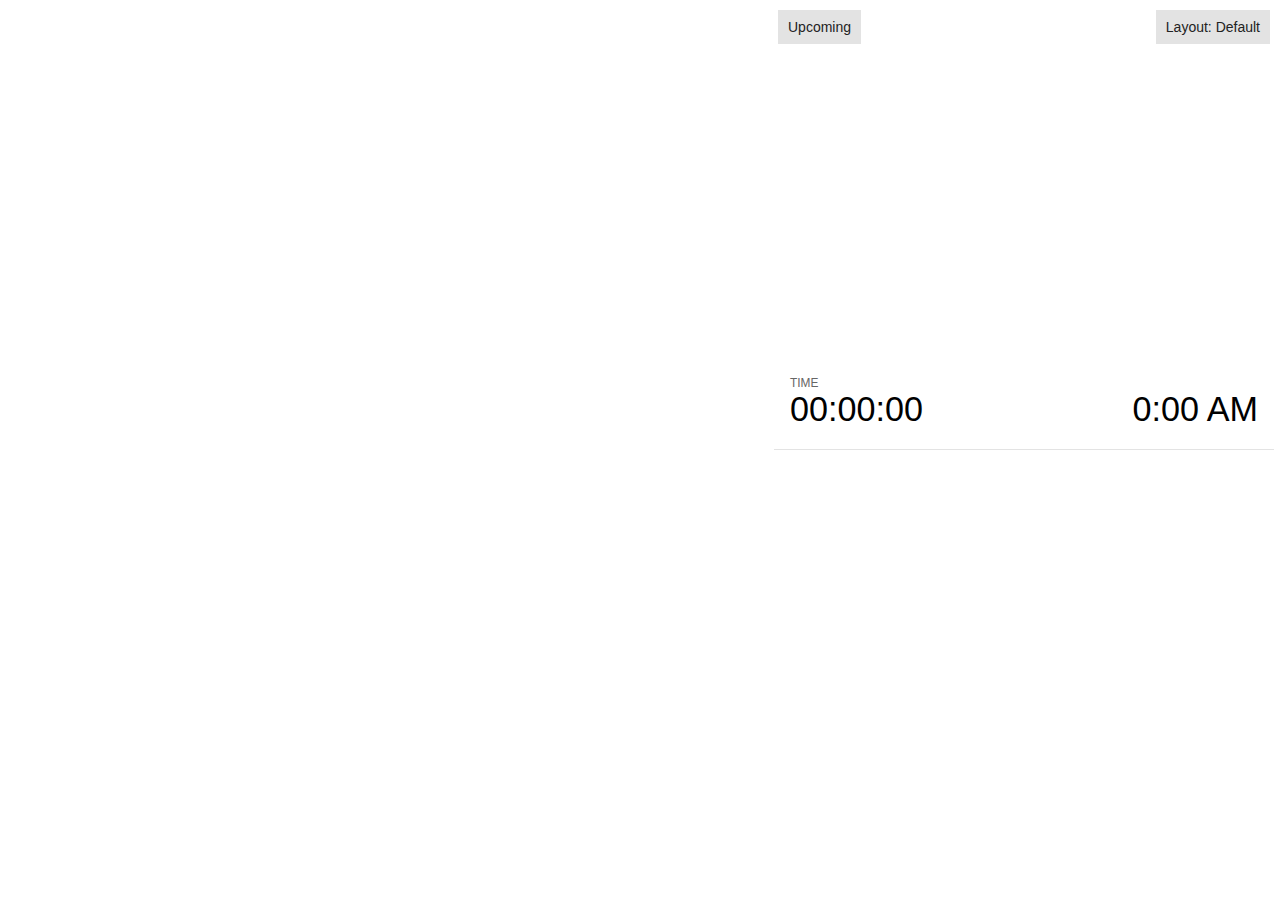
<file: static/plugin/notes/notes.html>
<!doctype html>
<html lang="en">
	<head>
		<meta charset="utf-8">

		<title>reveal.js - Slide Notes</title>

		<style>
			body {
				font-family: Helvetica;
				font-size: 18px;
			}

			#current-slide,
			#upcoming-slide,
			#speaker-controls {
				padding: 6px;
				box-sizing: border-box;
				-moz-box-sizing: border-box;
			}

			#current-slide iframe,
			#upcoming-slide iframe {
				width: 100%;
				height: 100%;
				border: 1px solid #ddd;
			}

			#current-slide .label,
			#upcoming-slide .label {
				position: absolute;
				top: 10px;
				left: 10px;
				z-index: 2;
			}

			.overlay-element {
				height: 34px;
				line-height: 34px;
				padding: 0 10px;
				text-shadow: none;
				background: rgba( 220, 220, 220, 0.8 );
				color: #222;
				font-size: 14px;
			}

			.overlay-element.interactive:hover {
				background: rgba( 220, 220, 220, 1 );
			}

			#current-slide {
				position: absolute;
				width: 60%;
				height: 100%;
				top: 0;
				left: 0;
				padding-right: 0;
			}

			#upcoming-slide {
				position: absolute;
				width: 40%;
				height: 40%;
				right: 0;
				top: 0;
			}

			/* Speaker controls */
			#speaker-controls {
				position: absolute;
				top: 40%;
				right: 0;
				width: 40%;
				height: 60%;
				overflow: auto;
				font-size: 18px;
			}

				.speaker-controls-time.hidden,
				.speaker-controls-notes.hidden {
					display: none;
				}

				.speaker-controls-time .label,
				.speaker-controls-pace .label,
				.speaker-controls-notes .label {
					text-transform: uppercase;
					font-weight: normal;
					font-size: 0.66em;
					color: #666;
					margin: 0;
				}

				.speaker-controls-time, .speaker-controls-pace {
					border-bottom: 1px solid rgba( 200, 200, 200, 0.5 );
					margin-bottom: 10px;
					padding: 10px 16px;
					padding-bottom: 20px;
					cursor: pointer;
				}

				.speaker-controls-time .reset-button {
					opacity: 0;
					float: right;
					color: #666;
					text-decoration: none;
				}
				.speaker-controls-time:hover .reset-button {
					opacity: 1;
				}

				.speaker-controls-time .timer,
				.speaker-controls-time .clock {
					width: 50%;
				}

				.speaker-controls-time .timer,
				.speaker-controls-time .clock,
				.speaker-controls-time .pacing .hours-value,
				.speaker-controls-time .pacing .minutes-value,
				.speaker-controls-time .pacing .seconds-value {
					font-size: 1.9em;
				}

				.speaker-controls-time .timer {
					float: left;
				}

				.speaker-controls-time .clock {
					float: right;
					text-align: right;
				}

				.speaker-controls-time span.mute {
					opacity: 0.3;
				}

				.speaker-controls-time .pacing-title {
					margin-top: 5px;
				}

				.speaker-controls-time .pacing.ahead {
					color: blue;
				}

				.speaker-controls-time .pacing.on-track {
					color: green;
				}

				.speaker-controls-time .pacing.behind {
					color: red;
				}

				.speaker-controls-notes {
					padding: 10px 16px;
				}

				.speaker-controls-notes .value {
					margin-top: 5px;
					line-height: 1.4;
					font-size: 1.2em;
				}

			/* Layout selector */
			#speaker-layout {
				position: absolute;
				top: 10px;
				right: 10px;
				color: #222;
				z-index: 10;
			}
				#speaker-layout select {
					position: absolute;
					width: 100%;
					height: 100%;
					top: 0;
					left: 0;
					border: 0;
					box-shadow: 0;
					cursor: pointer;
					opacity: 0;

					font-size: 1em;
					background-color: transparent;

					-moz-appearance: none;
					-webkit-appearance: none;
					-webkit-tap-highlight-color: rgba(0, 0, 0, 0);
				}

				#speaker-layout select:focus {
					outline: none;
					box-shadow: none;
				}

			.clear {
				clear: both;
			}

			/* Speaker layout: Wide */
			body[data-speaker-layout="wide"] #current-slide,
			body[data-speaker-layout="wide"] #upcoming-slide {
				width: 50%;
				height: 45%;
				padding: 6px;
			}

			body[data-speaker-layout="wide"] #current-slide {
				top: 0;
				left: 0;
			}

			body[data-speaker-layout="wide"] #upcoming-slide {
				top: 0;
				left: 50%;
			}

			body[data-speaker-layout="wide"] #speaker-controls {
				top: 45%;
				left: 0;
				width: 100%;
				height: 50%;
				font-size: 1.25em;
			}

			/* Speaker layout: Tall */
			body[data-speaker-layout="tall"] #current-slide,
			body[data-speaker-layout="tall"] #upcoming-slide {
				width: 45%;
				height: 50%;
				padding: 6px;
			}

			body[data-speaker-layout="tall"] #current-slide {
				top: 0;
				left: 0;
			}

			body[data-speaker-layout="tall"] #upcoming-slide {
				top: 50%;
				left: 0;
			}

			body[data-speaker-layout="tall"] #speaker-controls {
				padding-top: 40px;
				top: 0;
				left: 45%;
				width: 55%;
				height: 100%;
				font-size: 1.25em;
			}

			/* Speaker layout: Notes only */
			body[data-speaker-layout="notes-only"] #current-slide,
			body[data-speaker-layout="notes-only"] #upcoming-slide {
				display: none;
			}

			body[data-speaker-layout="notes-only"] #speaker-controls {
				padding-top: 40px;
				top: 0;
				left: 0;
				width: 100%;
				height: 100%;
				font-size: 1.25em;
			}

			@media screen and (max-width: 1080px) {
				body[data-speaker-layout="default"] #speaker-controls {
					font-size: 16px;
				}
			}

			@media screen and (max-width: 900px) {
				body[data-speaker-layout="default"] #speaker-controls {
					font-size: 14px;
				}
			}

			@media screen and (max-width: 800px) {
				body[data-speaker-layout="default"] #speaker-controls {
					font-size: 12px;
				}
			}

		</style>
	</head>

	<body>

		<div id="current-slide"></div>
		<div id="upcoming-slide"><span class="overlay-element label">Upcoming</span></div>
		<div id="speaker-controls">
			<div class="speaker-controls-time">
				<h4 class="label">Time <span class="reset-button">Click to Reset</span></h4>
				<div class="clock">
					<span class="clock-value">0:00 AM</span>
				</div>
				<div class="timer">
					<span class="hours-value">00</span><span class="minutes-value">:00</span><span class="seconds-value">:00</span>
				</div>
				<div class="clear"></div>

				<h4 class="label pacing-title" style="display: none">Pacing – Time to finish current slide</h4>
				<div class="pacing" style="display: none">
					<span class="hours-value">00</span><span class="minutes-value">:00</span><span class="seconds-value">:00</span>
				</div>
			</div>

			<div class="speaker-controls-notes hidden">
				<h4 class="label">Notes</h4>
				<div class="value"></div>
			</div>
		</div>
		<div id="speaker-layout" class="overlay-element interactive">
			<span class="speaker-layout-label"></span>
			<select class="speaker-layout-dropdown"></select>
		</div>

		<script src="../../plugin/markdown/marked.js"></script>
		<script>

			(function() {

				var notes,
					notesValue,
					currentState,
					currentSlide,
					upcomingSlide,
					layoutLabel,
					layoutDropdown,
					connected = false;

				var SPEAKER_LAYOUTS = {
					'default': 'Default',
					'wide': 'Wide',
					'tall': 'Tall',
					'notes-only': 'Notes only'
				};

				setupLayout();

				window.addEventListener( 'message', function( event ) {

					var data = JSON.parse( event.data );

					// The overview mode is only useful to the reveal.js instance
					// where navigation occurs so we don't sync it
					if( data.state ) delete data.state.overview;

					// Messages sent by the notes plugin inside of the main window
					if( data && data.namespace === 'reveal-notes' ) {
						if( data.type === 'connect' ) {
							handleConnectMessage( data );
						}
						else if( data.type === 'state' ) {
							handleStateMessage( data );
						}
					}
					// Messages sent by the reveal.js inside of the current slide preview
					else if( data && data.namespace === 'reveal' ) {
						if( /ready/.test( data.eventName ) ) {
							// Send a message back to notify that the handshake is complete
							window.opener.postMessage( JSON.stringify({ namespace: 'reveal-notes', type: 'connected'} ), '*' );
						}
						else if( /slidechanged|fragmentshown|fragmenthidden|paused|resumed/.test( data.eventName ) && currentState !== JSON.stringify( data.state ) ) {

							window.opener.postMessage( JSON.stringify({ method: 'setState', args: [ data.state ]} ), '*' );

						}
					}

				} );

				/**
				 * Called when the main window is trying to establish a
				 * connection.
				 */
				function handleConnectMessage( data ) {

					if( connected === false ) {
						connected = true;

						setupIframes( data );
						setupKeyboard();
						setupNotes();
						setupTimer();
					}

				}

				/**
				 * Called when the main window sends an updated state.
				 */
				function handleStateMessage( data ) {

					// Store the most recently set state to avoid circular loops
					// applying the same state
					currentState = JSON.stringify( data.state );

					// No need for updating the notes in case of fragment changes
					if ( data.notes ) {
						notes.classList.remove( 'hidden' );
						notesValue.style.whiteSpace = data.whitespace;
						if( data.markdown ) {
							notesValue.innerHTML = marked( data.notes );
						}
						else {
							notesValue.innerHTML = data.notes;
						}
					}
					else {
						notes.classList.add( 'hidden' );
					}

					// Update the note slides
					currentSlide.contentWindow.postMessage( JSON.stringify({ method: 'setState', args: [ data.state ] }), '*' );
					upcomingSlide.contentWindow.postMessage( JSON.stringify({ method: 'setState', args: [ data.state ] }), '*' );
					upcomingSlide.contentWindow.postMessage( JSON.stringify({ method: 'next' }), '*' );

				}

				// Limit to max one state update per X ms
				handleStateMessage = debounce( handleStateMessage, 200 );

				/**
				 * Forward keyboard events to the current slide window.
				 * This enables keyboard events to work even if focus
				 * isn't set on the current slide iframe.
				 */
				function setupKeyboard() {

					document.addEventListener( 'keydown', function( event ) {
						currentSlide.contentWindow.postMessage( JSON.stringify({ method: 'triggerKey', args: [ event.keyCode ] }), '*' );
					} );

				}

				/**
				 * Creates the preview iframes.
				 */
				function setupIframes( data ) {

					var params = [
						'receiver',
						'progress=false',
						'history=false',
						'transition=none',
						'autoSlide=0',
						'backgroundTransition=none'
					].join( '&' );

					var urlSeparator = /\?/.test(data.url) ? '&' : '?';
					var hash = '#/' + data.state.indexh + '/' + data.state.indexv;
					var currentURL = data.url + urlSeparator + params + '&postMessageEvents=true' + hash;
					var upcomingURL = data.url + urlSeparator + params + '&controls=false' + hash;

					currentSlide = document.createElement( 'iframe' );
					currentSlide.setAttribute( 'width', 1280 );
					currentSlide.setAttribute( 'height', 1024 );
					currentSlide.setAttribute( 'src', currentURL );
					document.querySelector( '#current-slide' ).appendChild( currentSlide );

					upcomingSlide = document.createElement( 'iframe' );
					upcomingSlide.setAttribute( 'width', 640 );
					upcomingSlide.setAttribute( 'height', 512 );
					upcomingSlide.setAttribute( 'src', upcomingURL );
					document.querySelector( '#upcoming-slide' ).appendChild( upcomingSlide );

				}

				/**
				 * Setup the notes UI.
				 */
				function setupNotes() {

					notes = document.querySelector( '.speaker-controls-notes' );
					notesValue = document.querySelector( '.speaker-controls-notes .value' );

				}

				function getTimings() {

					var slides = Reveal.getSlides();
					var defaultTiming = Reveal.getConfig().defaultTiming;
					if (defaultTiming == null) {
						return null;
					}
					var timings = [];
					for ( var i in slides ) {
						var slide = slides[i];
						var timing = defaultTiming;
						if( slide.hasAttribute( 'data-timing' )) {
							var t = slide.getAttribute( 'data-timing' );
							timing = parseInt(t);
							if( isNaN(timing) ) {
								console.warn("Could not parse timing '" + t + "' of slide " + i + "; using default of " + defaultTiming);
								timing = defaultTiming;
							}
						}
						timings.push(timing);
					}
					return timings;

				}

				/**
				 * Return the number of seconds allocated for presenting
				 * all slides up to and including this one.
				 */
				function getTimeAllocated(timings) {

					var slides = Reveal.getSlides();
					var allocated = 0;
					var currentSlide = Reveal.getSlidePastCount();
					for (var i in slides.slice(0, currentSlide + 1)) {
						allocated += timings[i];
					}
					return allocated;

				}

				/**
				 * Create the timer and clock and start updating them
				 * at an interval.
				 */
				function setupTimer() {

					var start = new Date(),
					timeEl = document.querySelector( '.speaker-controls-time' ),
					clockEl = timeEl.querySelector( '.clock-value' ),
					hoursEl = timeEl.querySelector( '.hours-value' ),
					minutesEl = timeEl.querySelector( '.minutes-value' ),
					secondsEl = timeEl.querySelector( '.seconds-value' ),
					pacingTitleEl = timeEl.querySelector( '.pacing-title' ),
					pacingEl = timeEl.querySelector( '.pacing' ),
					pacingHoursEl = pacingEl.querySelector( '.hours-value' ),
					pacingMinutesEl = pacingEl.querySelector( '.minutes-value' ),
					pacingSecondsEl = pacingEl.querySelector( '.seconds-value' );

					var timings = getTimings();
					if (timings !== null) {
						pacingTitleEl.style.removeProperty('display');
						pacingEl.style.removeProperty('display');
					}

					function _displayTime( hrEl, minEl, secEl, time) {

						var sign = Math.sign(time) == -1 ? "-" : "";
						time = Math.abs(Math.round(time / 1000));
						var seconds = time % 60;
						var minutes = Math.floor( time / 60 ) % 60 ;
						var hours = Math.floor( time / ( 60 * 60 )) ;
						hrEl.innerHTML = sign + zeroPadInteger( hours );
						if (hours == 0) {
							hrEl.classList.add( 'mute' );
						}
						else {
							hrEl.classList.remove( 'mute' );
						}
						minEl.innerHTML = ':' + zeroPadInteger( minutes );
						if (hours == 0 && minutes == 0) {
							minEl.classList.add( 'mute' );
						}
						else {
							minEl.classList.remove( 'mute' );
						}
						secEl.innerHTML = ':' + zeroPadInteger( seconds );
					}

					function _updateTimer() {

						var diff, hours, minutes, seconds,
						now = new Date();

						diff = now.getTime() - start.getTime();

						clockEl.innerHTML = now.toLocaleTimeString( 'en-US', { hour12: true, hour: '2-digit', minute:'2-digit' } );
						_displayTime( hoursEl, minutesEl, secondsEl, diff );
						if (timings !== null) {
							_updatePacing(diff);
						}

					}

					function _updatePacing(diff) {

						var slideEndTiming = getTimeAllocated(timings) * 1000;
						var currentSlide = Reveal.getSlidePastCount();
						var currentSlideTiming = timings[currentSlide] * 1000;
						var timeLeftCurrentSlide = slideEndTiming - diff;
						if (timeLeftCurrentSlide < 0) {
							pacingEl.className = 'pacing behind';
						}
						else if (timeLeftCurrentSlide < currentSlideTiming) {
							pacingEl.className = 'pacing on-track';
						}
						else {
							pacingEl.className = 'pacing ahead';
						}
						_displayTime( pacingHoursEl, pacingMinutesEl, pacingSecondsEl, timeLeftCurrentSlide );

					}

					// Update once directly
					_updateTimer();

					// Then update every second
					setInterval( _updateTimer, 1000 );

					function _resetTimer() {

						if (timings == null) {
							start = new Date();
						}
						else {
							// Reset timer to beginning of current slide
							var slideEndTiming = getTimeAllocated(timings) * 1000;
							var currentSlide = Reveal.getSlidePastCount();
							var currentSlideTiming = timings[currentSlide] * 1000;
							var previousSlidesTiming = slideEndTiming - currentSlideTiming;
							var now = new Date();
							start = new Date(now.getTime() - previousSlidesTiming);
						}
						_updateTimer();

					}

					timeEl.addEventListener( 'click', function() {
						_resetTimer();
						return false;
					} );

				}

				/**
				 * Sets up the speaker view layout and layout selector.
				 */
				function setupLayout() {

					layoutDropdown = document.querySelector( '.speaker-layout-dropdown' );
					layoutLabel = document.querySelector( '.speaker-layout-label' );

					// Render the list of available layouts
					for( var id in SPEAKER_LAYOUTS ) {
						var option = document.createElement( 'option' );
						option.setAttribute( 'value', id );
						option.textContent = SPEAKER_LAYOUTS[ id ];
						layoutDropdown.appendChild( option );
					}

					// Monitor the dropdown for changes
					layoutDropdown.addEventListener( 'change', function( event ) {

						setLayout( layoutDropdown.value );

					}, false );

					// Restore any currently persisted layout
					setLayout( getLayout() );

				}

				/**
				 * Sets a new speaker view layout. The layout is persisted
				 * in local storage.
				 */
				function setLayout( value ) {

					var title = SPEAKER_LAYOUTS[ value ];

					layoutLabel.innerHTML = 'Layout' + ( title ? ( ': ' + title ) : '' );
					layoutDropdown.value = value;

					document.body.setAttribute( 'data-speaker-layout', value );

					// Persist locally
					if( window.localStorage ) {
						window.localStorage.setItem( 'reveal-speaker-layout', value );
					}

				}

				/**
				 * Returns the ID of the most recently set speaker layout
				 * or our default layout if none has been set.
				 */
				function getLayout() {

					if( window.localStorage ) {
						var layout = window.localStorage.getItem( 'reveal-speaker-layout' );
						if( layout ) {
							return layout;
						}
					}

					// Default to the first record in the layouts hash
					for( var id in SPEAKER_LAYOUTS ) {
						return id;
					}

				}

				function zeroPadInteger( num ) {

					var str = '00' + parseInt( num );
					return str.substring( str.length - 2 );

				}

				/**
				 * Limits the frequency at which a function can be called.
				 */
				function debounce( fn, ms ) {

					var lastTime = 0,
						timeout;

					return function() {

						var args = arguments;
						var context = this;

						clearTimeout( timeout );

						var timeSinceLastCall = Date.now() - lastTime;
						if( timeSinceLastCall > ms ) {
							fn.apply( context, args );
							lastTime = Date.now();
						}
						else {
							timeout = setTimeout( function() {
								fn.apply( context, args );
								lastTime = Date.now();
							}, ms - timeSinceLastCall );
						}

					}

				}

			})();

		</script>
	</body>
</html>
</file>
